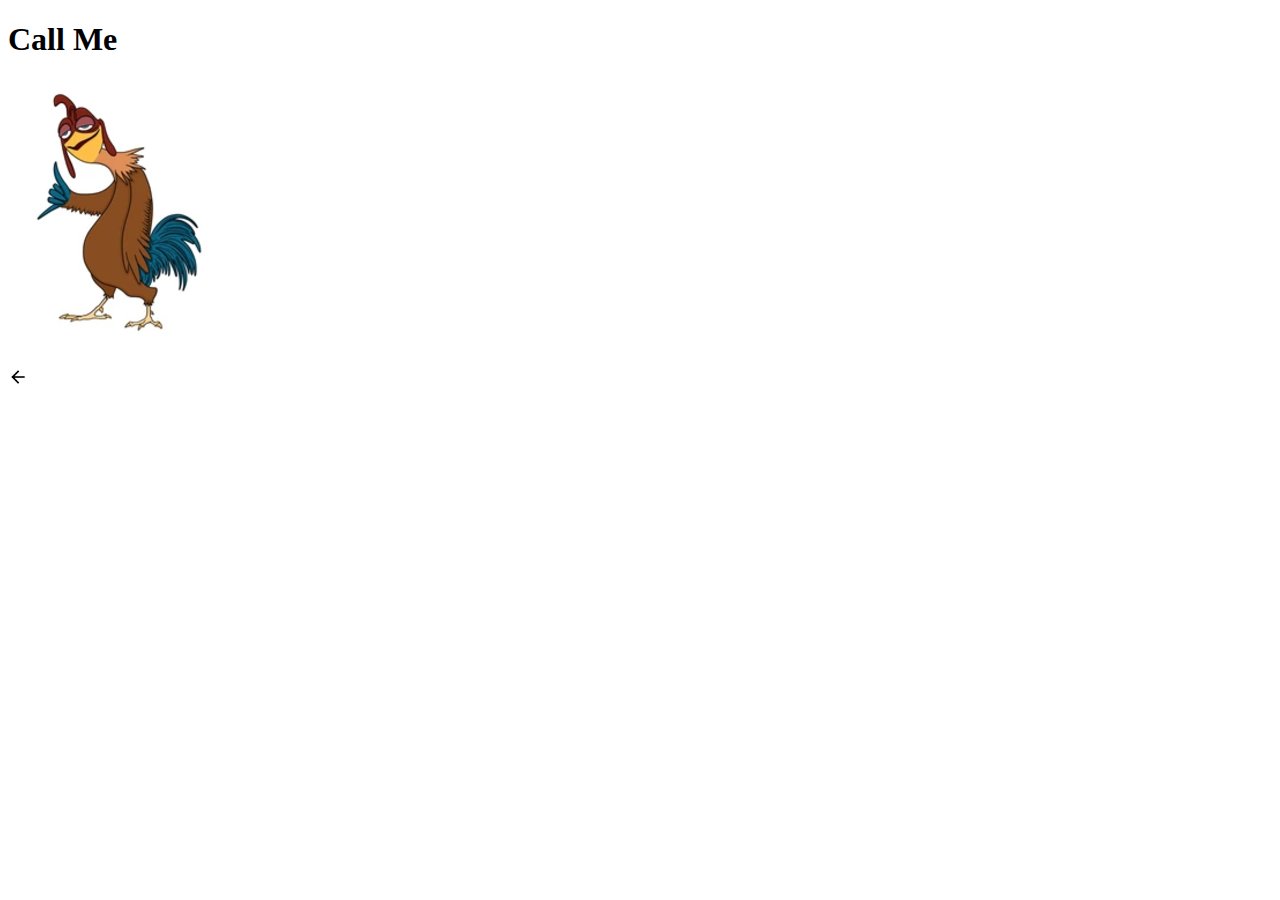
<file: call_me.html>
<!DOCTYPE html>
<html lang="en">
<head>
    <meta charset="UTF-8">
    <meta name="viewport" content="width=device-width, initial-scale=1.0">
    <title>Document</title>
</head>
<body>
    <h1>Call Me</h1>
    
    <img src="./img/Joe.png" alt="Joe">
    
    <br><br>
    <a href="./index.html">
        <img width="20" height="20" src="./img/back.png">
    </a>

</body>
</html>
</file>
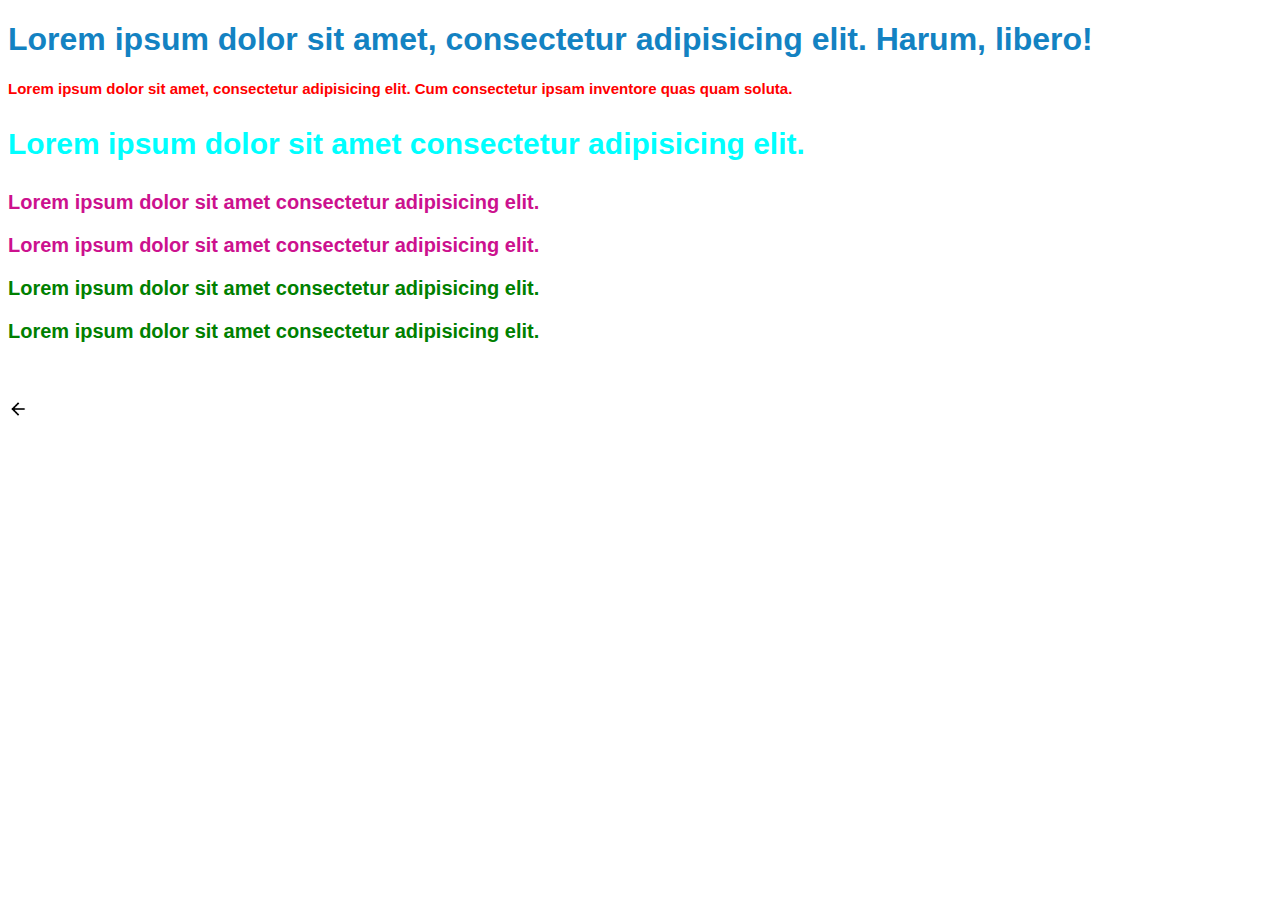
<file: css_smpl_01.html>
<!DOCTYPE html>
<html lang="en">
<head>
    <meta charset="UTF-8">
    <meta name="viewport" content="width=device-width, initial-scale=1.0">
    <title>CSS-01</title>
    
    <!-- internal CSS -->
    <style>
        h2 {
            color: red;
            font-size: 15px;
        }
    </style>

<!-- external CSS -->
    <link rel="stylesheet" href="./css/styles.css">

</head>
<body>
    <!-- inline css -->
    <H1 style="color:rgb(19, 130, 194)" >Lorem ipsum dolor sit amet, consectetur adipisicing elit. Harum, libero!</H1>

    <H2>
        Lorem ipsum dolor sit amet, consectetur adipisicing elit. Cum consectetur ipsam inventore quas quam soluta.
    </H2>

    <h3 id="first_h3">Lorem ipsum dolor sit amet consectetur adipisicing elit.</h3>
    <h3>Lorem ipsum dolor sit amet consectetur adipisicing elit.</h3>
    <h3>Lorem ipsum dolor sit amet consectetur adipisicing elit.</h3>
    <h3 class="smpl">Lorem ipsum dolor sit amet consectetur adipisicing elit.</h3>
    <h3 class="smpl">Lorem ipsum dolor sit amet consectetur adipisicing elit.</h3>
    



    <br><br>
    <a href="./index.html">
        <img width="20" height="20" src="./img/back.png">
    </a>
</body>
</html>
</file>
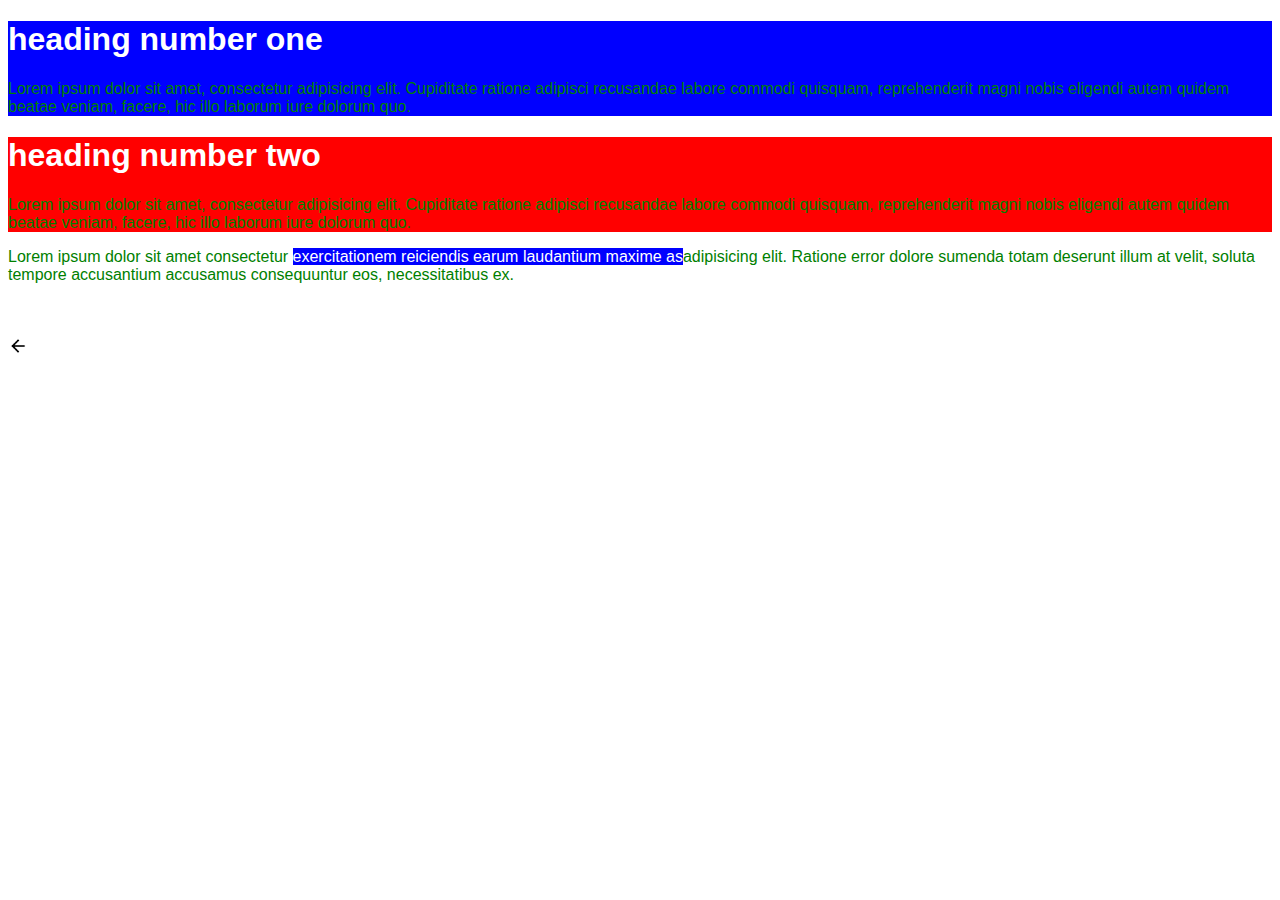
<file: css_smpl_02.html>
<!DOCTYPE html>
<html lang="en">
<head>
    <meta charset="UTF-8">
    <meta name="viewport" content="width=device-width, initial-scale=1.0">
    <title>css_smpl_02</title>
    <link rel="stylesheet" href="./css/styles.css">
</head>
<body>

    <!-- div for grouping -->
    <div class="one">
        <h1>heading number one</h1>
        <p>Lorem ipsum dolor sit amet, consectetur adipisicing elit. Cupiditate ratione adipisci recusandae labore commodi quisquam, reprehenderit magni nobis eligendi autem quidem beatae veniam, facere, hic illo laborum iure dolorum quo.</p>
    </div>
    
    <div class="two">
        <h1>heading number two</h1>
         <p>Lorem ipsum dolor sit amet, consectetur adipisicing elit. Cupiditate ratione adipisci recusandae labore commodi quisquam, reprehenderit magni nobis eligendi autem quidem beatae veniam, facere, hic illo laborum iure dolorum quo.</p>

    </div>

    <p>Lorem ipsum dolor sit amet consectetur <span class="one">exercitationem reiciendis earum laudantium maxime as</span>adipisicing elit. Ratione error dolore sumenda totam deserunt illum at velit, soluta tempore accusantium accusamus consequuntur eos, necessitatibus ex.</p>
    
 

    <br><br>
    <a href="./index.html">
        <img width="20" height="20" src="./img/back.png">
    </a>
</body>
</html>
</file>
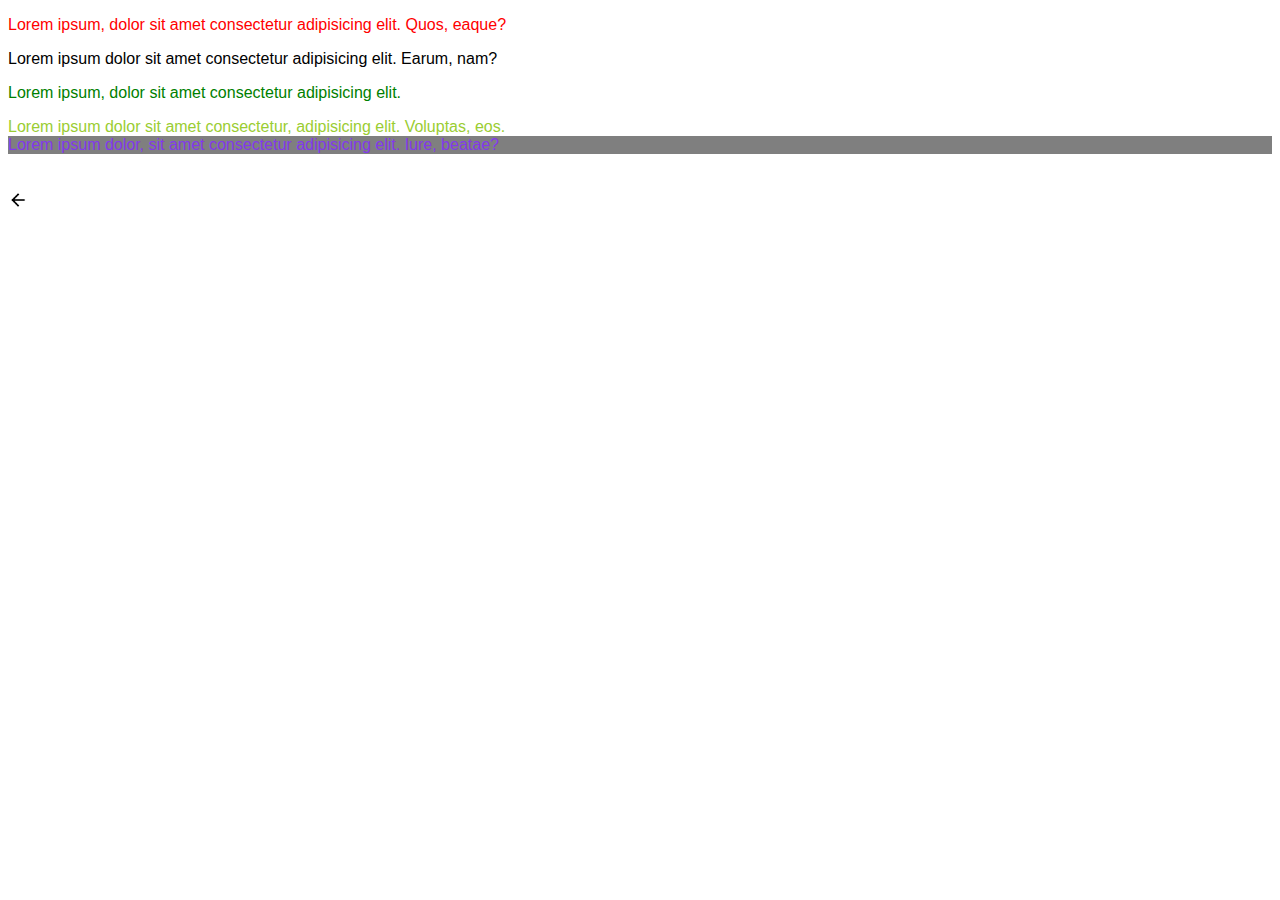
<file: css_smpl_03.html>
<!DOCTYPE html>
<html lang="en">
<head>
    <meta charset="UTF-8">
    <meta name="viewport" content="width=device-width, initial-scale=1.0">
    <title>css_smpl_02</title>
    <link rel="stylesheet" href="./css/styles.css">
</head>
<body class="container">

    <p class="three">Lorem ipsum, dolor sit amet consectetur adipisicing elit. Quos, eaque?</p>
    <p>Lorem ipsum dolor sit amet consectetur adipisicing elit. Earum, nam?</p>
    <div>
        <p>Lorem ipsum, dolor sit amet consectetur adipisicing elit.</p>
        Lorem ipsum dolor sit amet consectetur, adipisicing elit. Voluptas, eos.
    </div>
    <div class="image_smpl">Lorem ipsum dolor, sit amet consectetur adipisicing elit. Iure, beatae?</div>
 

    <br><br>
    <a href="./index.html">
        <img width="20" height="20" src="./img/back.png">
    </a>
</body>
</html>
</file>
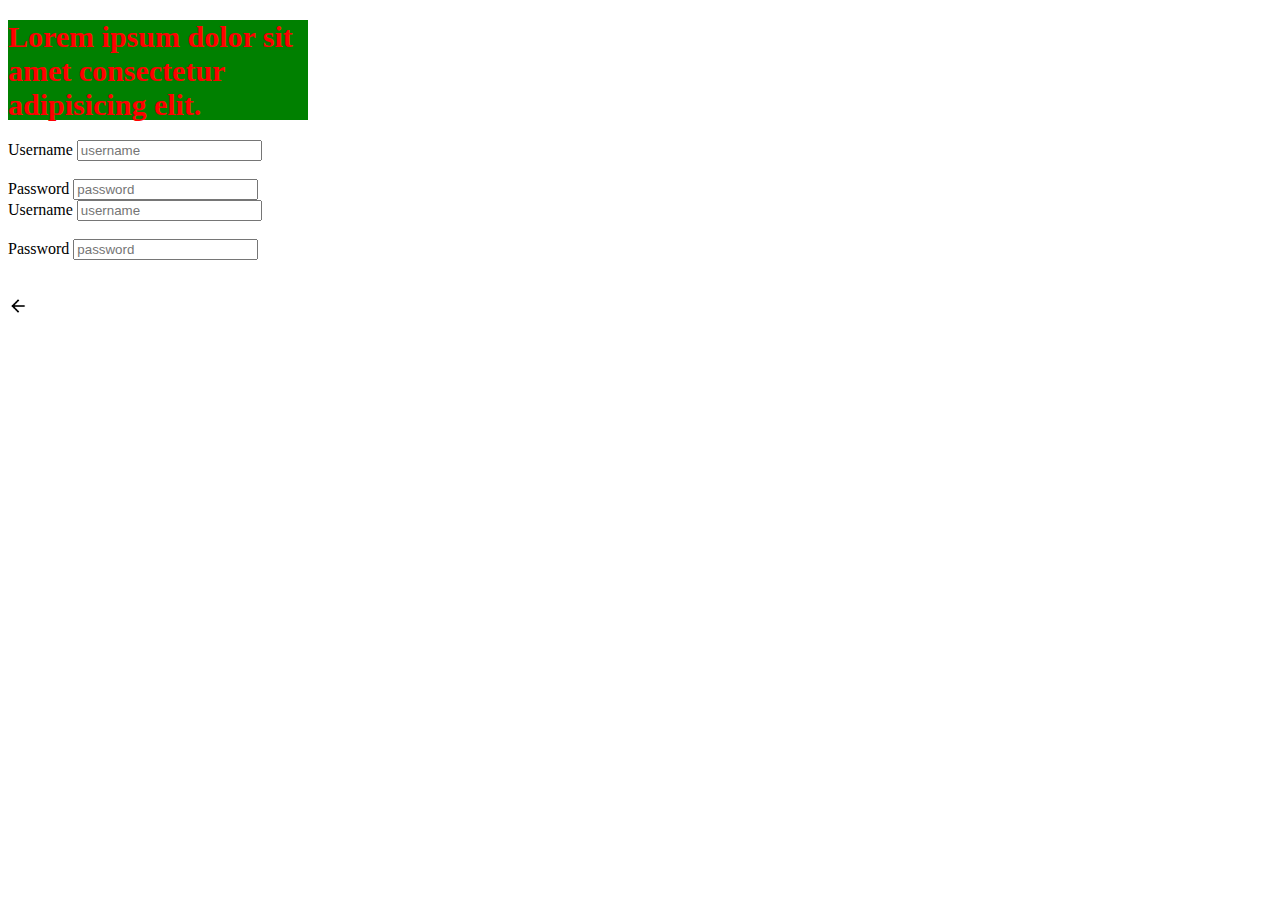
<file: css_smpl_04.html>
<!DOCTYPE html>
<html lang="en">
<head>
    <meta charset="UTF-8">
    <meta name="viewport" content="width=device-width, initial-scale=1.0">
    <title>css_smpl_04</title>
    <link rel="stylesheet" href="./css/style_04.css">
</head>
<body>

    <h1>Lorem ipsum dolor sit amet consectetur adipisicing elit.</h1>

    <form action="#">
        <div class="f">
            <label for="username">Username</label>
            <input type="text" name="username" placeholder="username" id="username">
            <br><br>
            
            <label for="">Password</label>
            <input type="password" name="password" placeholder="password">
           
        </div>

        <div class="s">
            <label for="username">Username</label>
            <input type="text" name="username" placeholder="username" id="username">
            <br><br>
            
            <label for="">Password</label>
            <input type="password" name="password" placeholder="password">
            
        </div>
    </form>





    <br><br>
    <a href="./index.html">
        <img width="20" height="20" src="./img/back.png">
    </a>
</body>
</html>
</file>
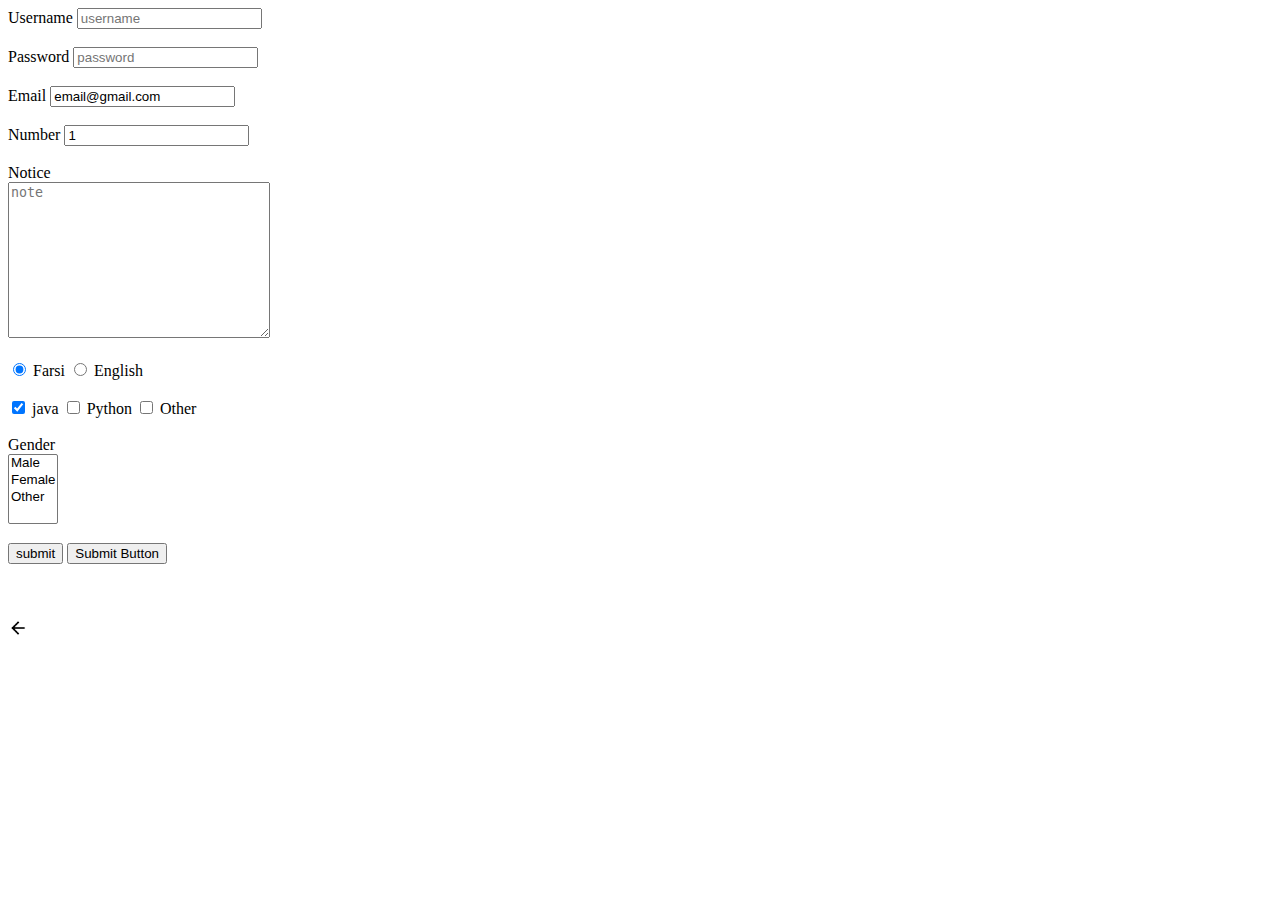
<file: form.html>
<!DOCTYPE html>
<html lang="en">
<head>
    <meta charset="UTF-8">
    <meta name="viewport" content="width=device-width, initial-scale=1.0">
    <title>Form_smpl</title>
</head>
<body>
    <!-- action and method(get/post) is about backend -->
    <form action="#">
        <!-- for and id for focus -->
         <!-- name for passing variable to server(backend ) -->
        <label for="username">Username</label>
        <input type="text" name="username" placeholder="username" id="username">
        <br><br>
        
        <label for="">Password</label>
        <input type="password" name="password" placeholder="password">
        <br><br>
        
        <!-- default value -->
        <label for="">Email</label>
        <input type="email" name="email" value="email@gmail.com">
        <br><br>

        <label fro="number">Number</label>
        <input type="number" name="number" value="1" id="number">
        <br><br>

        <!-- textarea -->
        <label for="note">Notice</label><br>
        <textarea name="text" id="note" cols="30" rows="10" placeholder="note"></textarea>
        <br><br>
        
        <!-- radio button -->
        <!-- 'name' must be same -->
         <!-- 'checked' is default selection -->
        <input type="radio" name="lang" value="fa" checked> Farsi
        <input type="radio" name="lang" value="eng"> English
        <br><br>
        
        <!-- check box -->
        <input type="checkbox" name="prog" value="java"   checked> java
        <input type="checkbox" name="prog" value="python"        > Python
        <input type="checkbox" name="prog" value="etc"           > Other
        <br><br>

        <!-- select input -->
         <!-- 'multiple' is for select multipe option with Ctrl -->
        <label for="">Gender</label><br>
        <select name="gender" id="" multiple>
            <option value="M">Male</option>
            <option value="F">Female</option>
            <option value="O">Other</option>
        </select>
        <br><br>


         
        
        <input type="submit" value="submit">
        <!-- like last line -->
        <button type="submit">Submit Button</button>
        <br><br>

    </form>

    <br><br>
    <a href="./index.html">
        <img width="20" height="20" src="./img/back.png">
    </a>
</body>
</html>
</file>
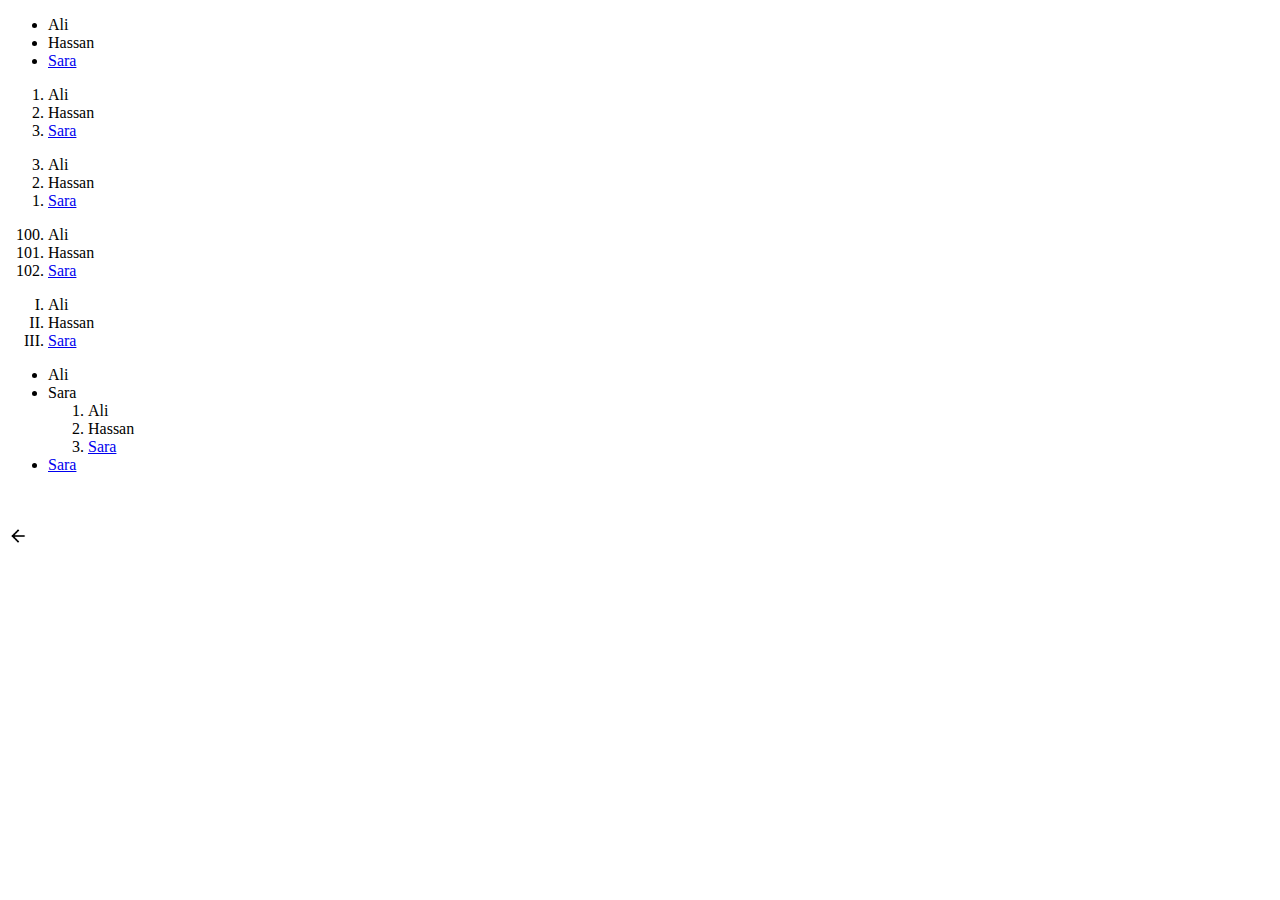
<file: list.html>
<!DOCTYPE html>
<html lang="en">
<head>
    <meta charset="UTF-8">
    <meta name="viewport" content="width=device-width, initial-scale=1.0">
    <title>List</title>
</head>
<body>
    <!-- unordered list -->
     <ul>
        <li>Ali</li>
        <li>Hassan</li>
        <li><a href="#">Sara</a></li>
     </ul>

    <!-- ordered list -->
     <ol>
        <li>Ali</li>
        <li>Hassan</li>
        <li><a href="#">Sara</a></li>
     </ol>

     <ol reversed>
        <li>Ali</li>
        <li>Hassan</li>
        <li><a href="#">Sara</a></li>
     </ol>
     
     <ol start="100">
        <li>Ali</li>
        <li>Hassan</li>
        <li><a href="#">Sara</a></li>
     </ol>
     
     <ol type="I">
        <li>Ali</li>
        <li>Hassan</li>
        <li><a href="#">Sara</a></li>
     </ol>

     <ul>
        <li>Ali</li>
            <li>Sara
                <ol>
                    <li>Ali</li>
                    <li>Hassan</li>
                    <li><a href="#">Sara</a></li>
                </ol>
            </li>
        <li><a href="#">Sara</a></li>
     </ul>




     <br><br>
    <a href="./index.html">
        <img width="20" height="20" src="./img/back.png">
    </a>
</body>
</html>
</file>
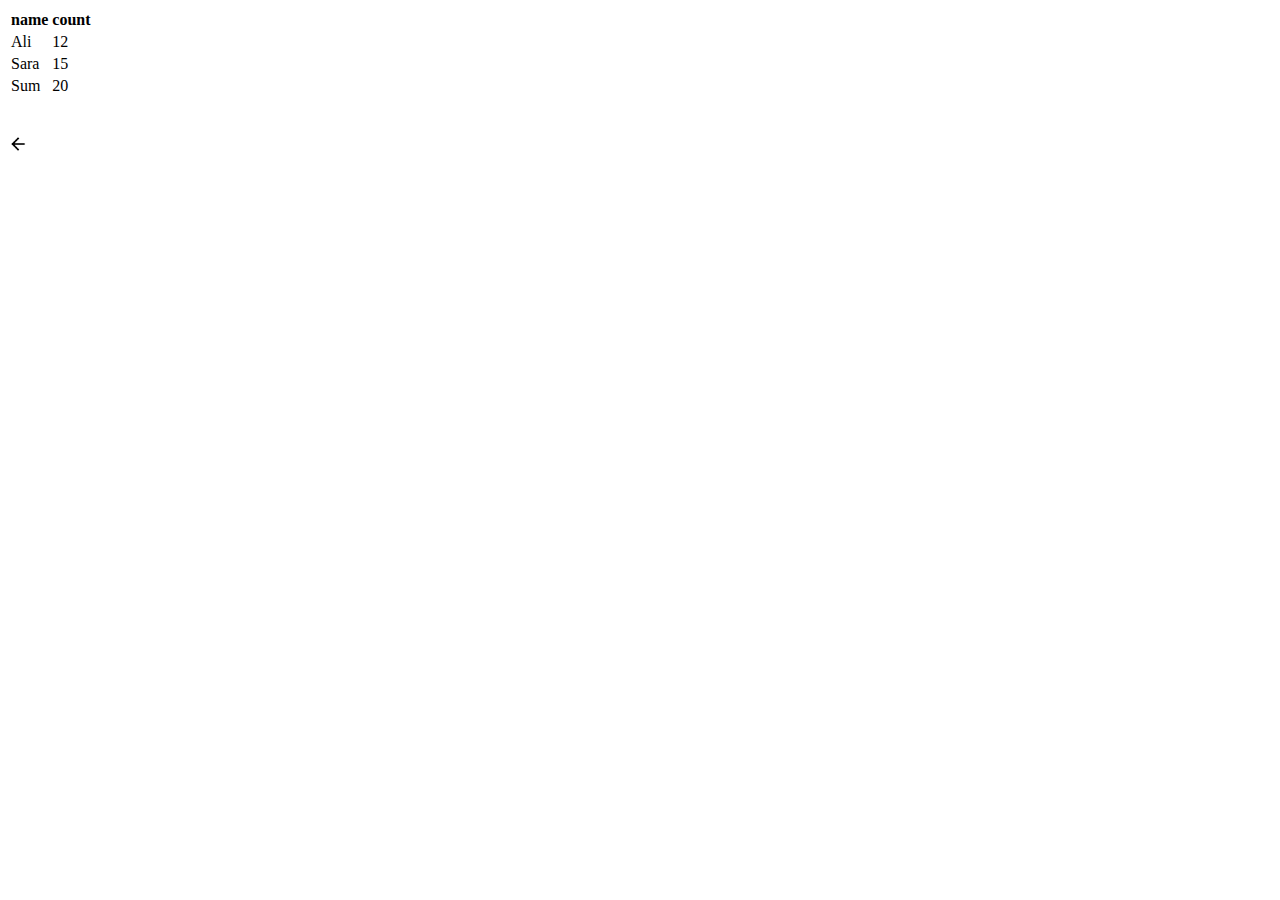
<file: table.html>
<!DOCTYPE html>
<html lang="en">
<head>
    <meta charset="UTF-8">
    <meta name="viewport" content="width=device-width, initial-scale=1.0">
    <title>Table_smpl</title>
</head>
<body>
    <table>
        <thead>
            <tr>
                <th>name</th>
                <th>count</th>
            </tr>

        </thead>
            
        <tbody>
            <tr>
                <td>Ali</td>
                <td>12</td>
            </tr>
            <tr>
                <td>Sara</td>
                <td>15</td>
            </tr>
        </tbody>
            

        <tfoot>
            <tr>
                <td>Sum</td>
                <td>20</td>
            </tr>
        </tfoot>

    </table>

    <br><br>
    <a href="./index.html">
        <img width="20" height="20" src="./img/back.png">
    </a>
</body>
</html>
</file>
<file: css/styles.css>
/*
Priority
    1- universal (*)
    2-id (#)
    3-class (.)
    4-tag <>
*/




/*universal style*/
* {
    font-family: Verdana, Geneva, Tahoma, sans-serif;
}

h3 {
    color: rgb(204, 17, 142);
    font-size: 20px;
 
}

/*id*/
#first_h3{
    color:aqua;
    font-size: 30px;
    font-family: Verdana, Geneva, Tahoma, sans-serif;
}

/*class*/
.smpl{
    color:green;
    font-size: 20px;
    font-family:'Lucida Sans', 'Lucida Sans Regular', 'Lucida Grande', 'Lucida Sans Unicode', Geneva, Verdana, sans-serif;
}

.one{
    color:white;
    background: blue;
}
.two{
    color:white;
    background: red;
}

p {  
  color:green;
}

.three { /*'important' is the most greatest priority*/
    color: red !important;
}

.container {
    color: yellowgreen;
}

.container > p { /*each p that .container is parrent , another signe is '+' and '~' */
    color:black;
}
.image_smpl {
    color: white; 
    color: #8338ec; /*coolors.co*/
    background-color: rgba(0, 0, 0, 0.5); /*opasity between 0~1 */
    /*background-image: ;*/
}
</file>
<file: css/style_04.css>
h1 {
    color:red;
    font-size: 30px;
    background-color: green;
    width: 300px;
    height: 100px;
}

f {
    background-color: blue;
    width: 300px;
    height: 100px;
}

s {
    background-color: green;
    width: 300px;
    height: 100px;
}
</file>
